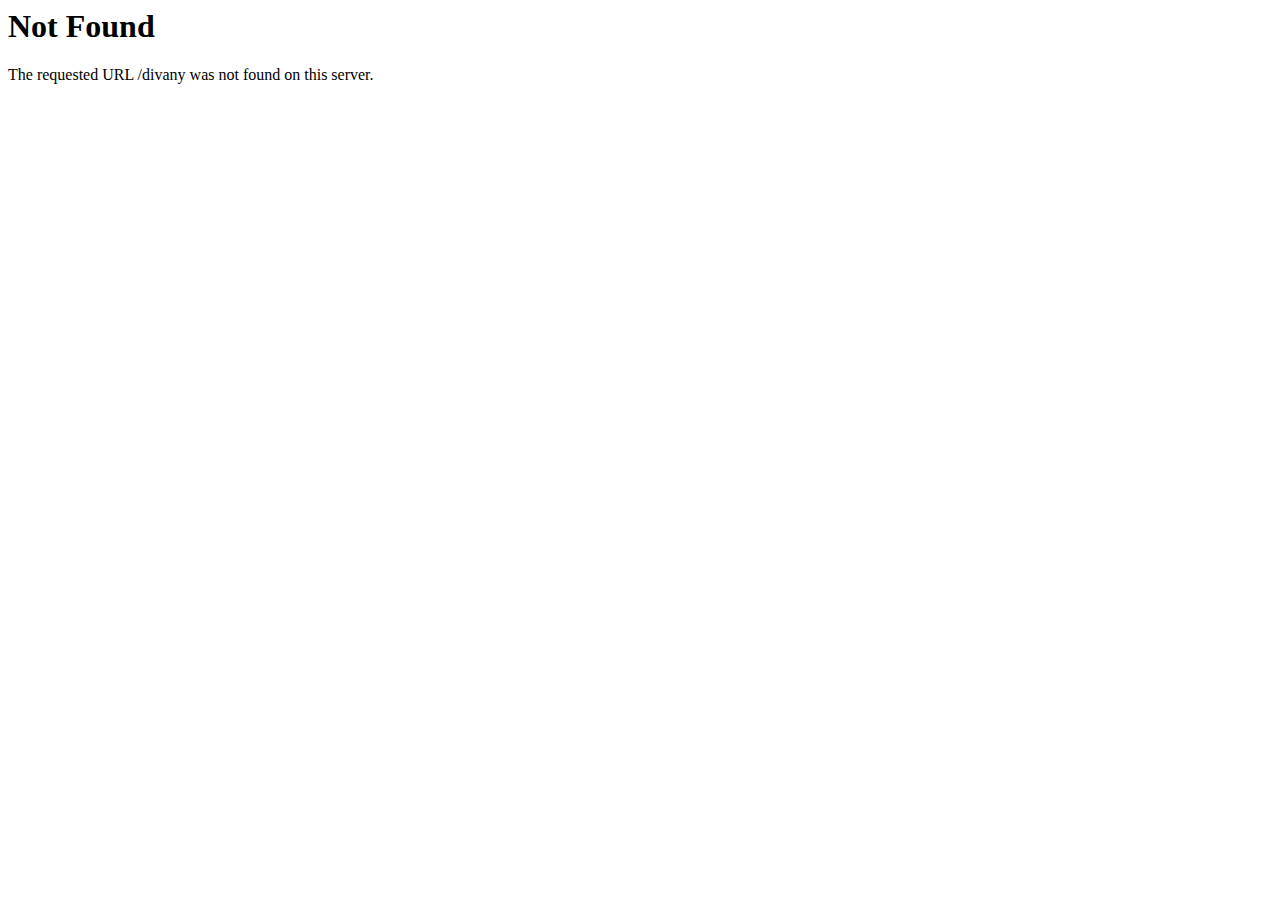
<file: divany-2.html>
<!DOCTYPE HTML PUBLIC "-//IETF//DTD HTML 2.0//EN">
<html><head>
<title>404 Not Found</title>
</head><body>
<h1>Not Found</h1>
<p>The requested URL /divany was not found on this server.</p>
</body></html>
</file>
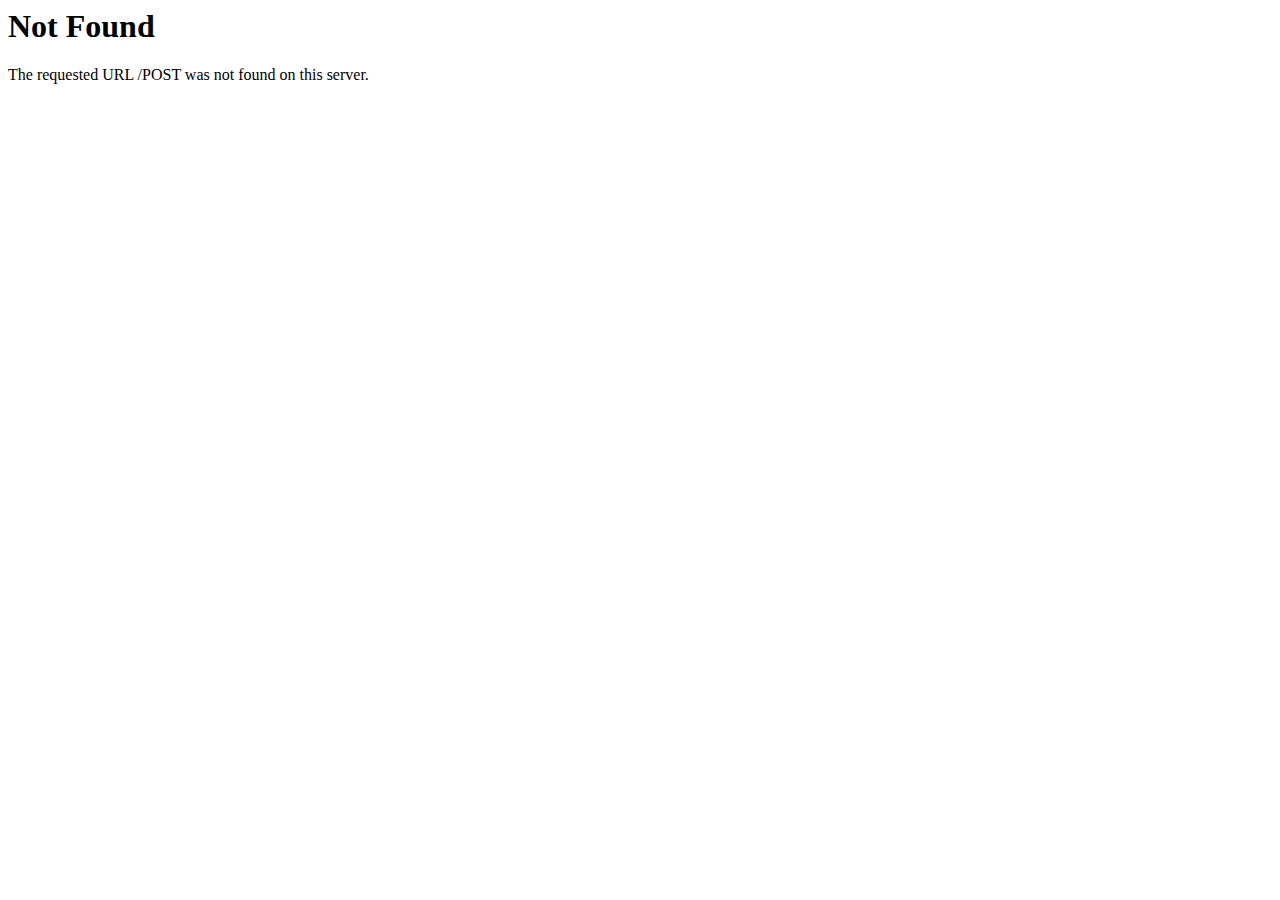
<file: POST.html>
<!DOCTYPE HTML PUBLIC "-//IETF//DTD HTML 2.0//EN">
<html><head>
<title>404 Not Found</title>
</head><body>
<h1>Not Found</h1>
<p>The requested URL /POST was not found on this server.</p>
</body></html>
</file>
